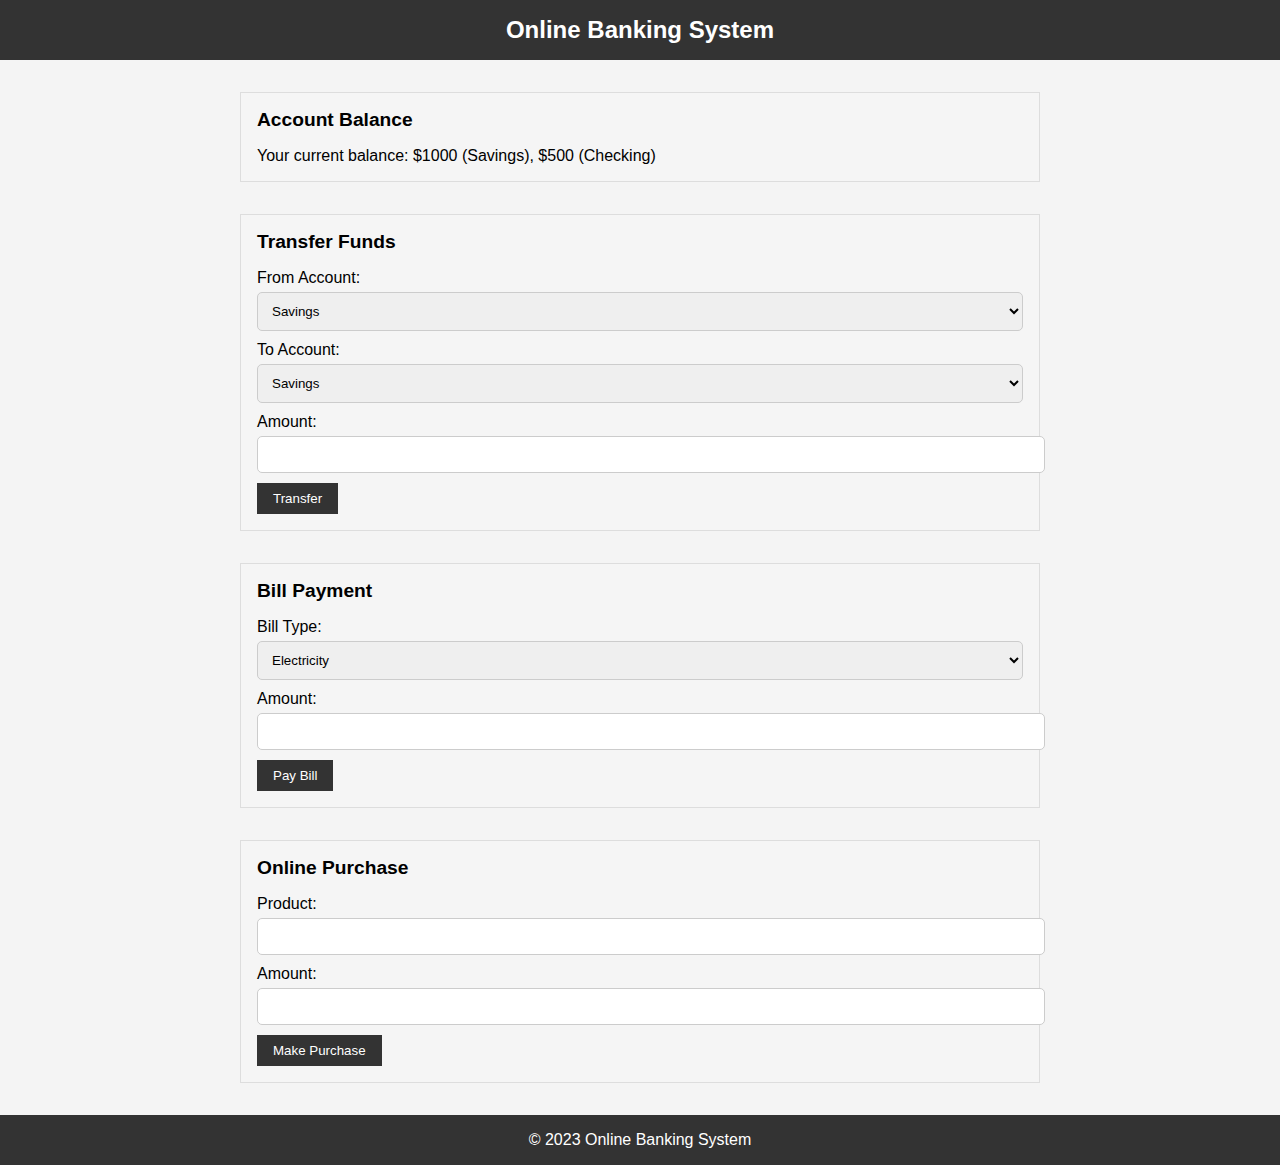
<file: Digital Bhem/Digital Bhem Project 1/index.html>
<!DOCTYPE html>
<html lang="en">
<head>
    <meta charset="UTF-8">
    <meta name="viewport" content="width=device-width, initial-scale=1.0">
    <link rel="stylesheet" href="styles.css">
    <title>Online Banking</title>
</head>
<body>
    <header>
        <h1>Online Banking System</h1>
    </header>
    
    <main>
        <section id="account-balance">
            <h2>Account Balance</h2>
            <p>Your current balance: <span id="account-balance-value">$1000 (Savings), $500 (Checking)</span></p>
        </section>
        
        <section id="transfer-funds">
            <h2>Transfer Funds</h2>
            <form id="transfer-form">
                <label for="from-account">From Account:</label>
                <select id="from-account">
                    <option value="savings">Savings</option>
                    <option value="checking">Checking</option>
                </select>
                <label for="to-account">To Account:</label>
                <select id="to-account">
                    <option value="savings">Savings</option>
                    <option value="checking">Checking</option>
                </select>
                <label for="amount">Amount:</label>
                <input type="number" id="amount" step="0.01" min="0">
                <button type="button" id="transfer-btn">Transfer</button>
            </form>
        </section>

        <section id="bill-payment">
            <h2>Bill Payment</h2>
            <form id="bill-payment-form">
                <label for="bill-type">Bill Type:</label>
                <select id="bill-type">
                    <option value="electricity">Electricity</option>
                    <option value="water">Water</option>
                    <option value="internet">Internet</option>
                    <!-- Add more bill types as needed -->
                </select>
                <label for="bill-amount">Amount:</label>
                <input type="number" id="bill-amount" step="0.01" min="0">
                <button type="button" id="pay-bill-btn">Pay Bill</button>
            </form>
        </section>

        <section id="online-purchase">
            <h2>Online Purchase</h2>
            <form id="purchase-form">
                <label for="product">Product:</label>
                <input type="text" id="product" required>
                <label for="purchase-amount">Amount:</label>
                <input type="number" id="purchase-amount" step="0.01" min="0">
                <button type="button" id="purchase-btn">Make Purchase</button>
            </form>
        </section>
    </main>
    
    <footer>
        <p>&copy; 2023 Online Banking System</p>
    </footer>
    
    <script src="script.js"></script>
</body>
</html>
</file>
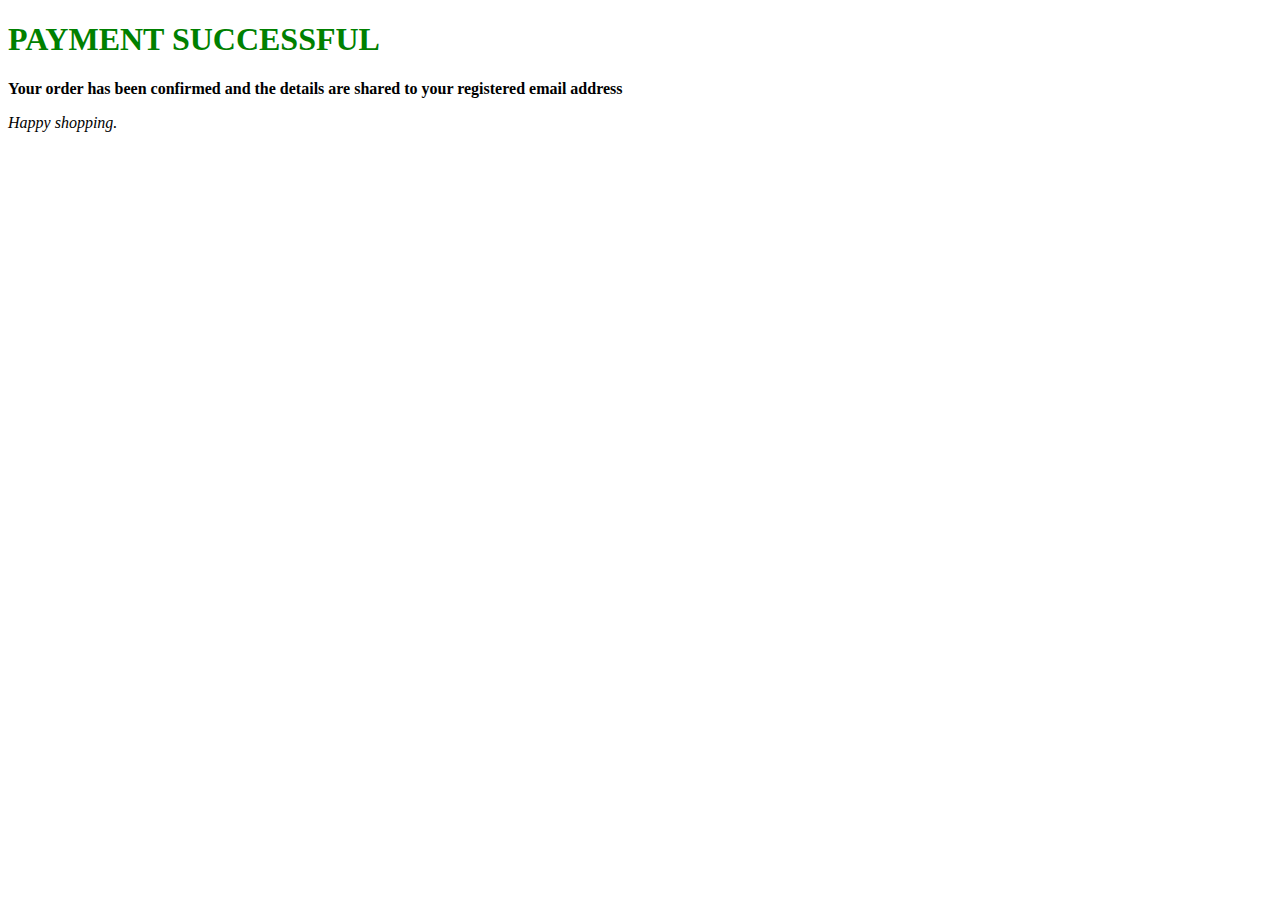
<file: Digital Bhem/Digital Bhem Project 2/success.html>
<!DOCTYPE html>
<html lang="en">
<head>
    <meta charset="UTF-8">
    <meta name="viewport" content="width=device-width, initial-scale=1.0">
    <title>Document</title>
</head>
<body>
    <h1 style="color:green">PAYMENT SUCCESSFUL</h1>
    <p><b>Your order has been confirmed and the details are shared to your registered email address</b></p>
    <p><i>Happy shopping.</i></p>
</body>
</html>
</file>
<file: Digital Bhem/Digital Bhem Project 1/styles.css>
/* Reset some default styles */
body, h1, h2, p {
    margin: 0;
    padding: 0;
}

body {
    font-family: Arial, sans-serif;
    background-color: #f4f4f4;
}

header {
    background-color: #333;
    color: white;
    text-align: center;
    padding: 1rem 0;
}

header h1 {
    margin: 0;
    padding: 0;
    font-size: 1.5rem;
}

main {
    max-width: 800px;
    margin: 2rem auto;
    padding: 0 1rem;
}

section {
    border: 1px solid #ddd;
    padding: 1rem;
    background-color: #f5f5f5;
    margin-bottom: 2rem;
}

h2 {
    font-size: 1.2rem;
    margin-bottom: 1rem;
}

label {
    display: block;
    margin-bottom: 5px;
}

select, input[type="text"], input[type="number"] {
    width: 100%;
    padding: 10px;
    margin-bottom: 10px;
    border: 1px solid #ccc;
    border-radius: 5px;
}

button {
    background-color: #333;
    color: white;
    border: none;
    padding: 0.5rem 1rem;
    cursor: pointer;
}

button:hover {
    background-color: #0056b3;
}

footer {
    text-align: center;
    padding: 1rem 0;
    background-color: #333;
    color: white;
}

/* Modal styles */
.modal {
    display: flex;
    justify-content: center;
    align-items: center;
    position: fixed;
    top: 0;
    left: 0;
    width: 100%;
    height: 100%;
    background-color: rgba(0, 0, 0, 0.5);
    z-index: 999;
}

.modal-content {
    background-color: #fff;
    padding: 1rem;
    text-align: center;
    box-shadow: 0 0 10px rgba(0, 0, 0, 0.3);
    border-radius: 5px;
}

.close {
    position: absolute;
    top: 0;
    right: 0;
    padding: 0.5rem;
    cursor: pointer;
    font-size: 20px;
    line-height: 1;
}
</file>
